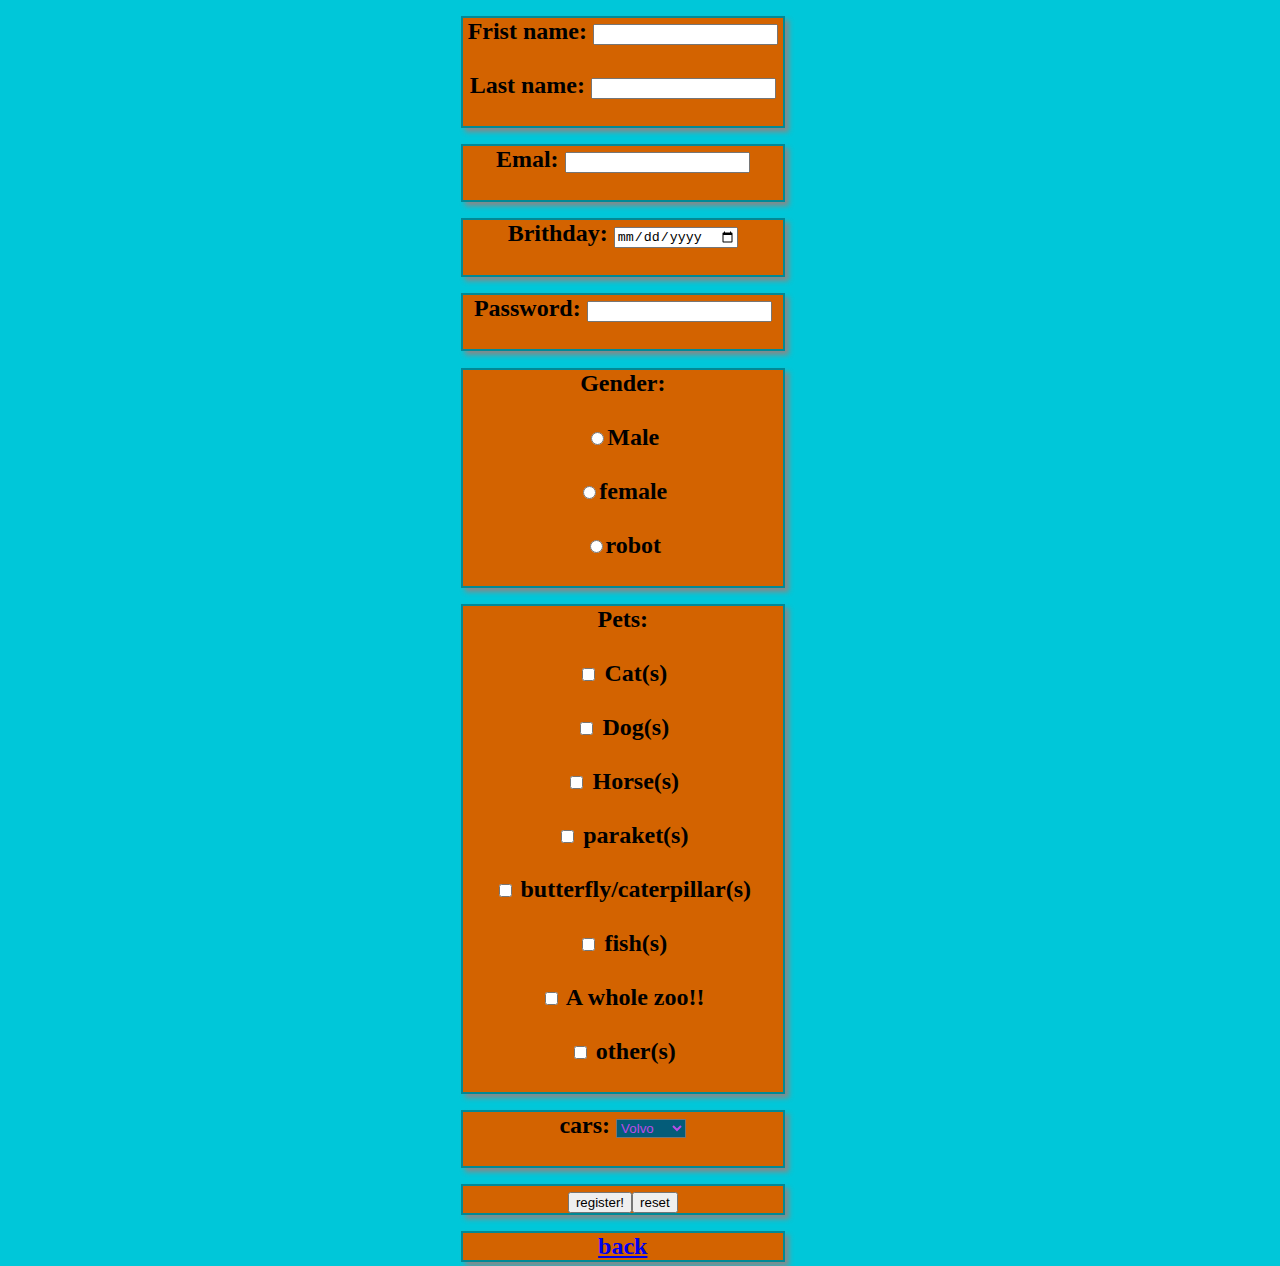
<file: register.html>
<!DOCTYPE html>
<html>
    <head><title>register</title></head>
    <link rel="stylesheet" type="text/css" href="base_style.css">
    <body>
        <!-- use post not get to not show use not info-->
        <form method="get">
            <h1 class="all_sides">
                Frist name: <input type="text"required name="Frist name"><br><br>
                Last name: <input type="text" required name="Last name"><br><br>
            </h1> 
            <h1 class="all_sides">Emal: <input type="email" required name="email"><br><br></h1>
            <h1 class="all_sides">Brithday: <input type="date" name="Brithday"><br><br></h1>
            <h1 class="all_sides">Password: <input type="password" minlength="5" name="password"><br><br></h1>
            <h1 class="all_sides">
                Gender: <br><br> 
                    <input type="radio" name="gender" value="Male">Male<br><br>
                    <input type="radio" name="gender" value="female">female<br><br>
                    <input type="radio" name="gender" value="robot">robot<br><br>
            </h1>
            <h1 class="all_sides">
                Pets: <br><br>
                    <input type="checkbox" name="cat"> Cat(s) <br><br>
                    <input type="checkbox" name="dog"> Dog(s) <br><br>
                    <input type="checkbox" name="Horse"> Horse(s) <br><br>
                    <input type="checkbox" name="paraket"> paraket(s) <br><br>
                    <input type="checkbox" name="butterfly"> butterfly/caterpillar(s) <br><br>
                    <input type="checkbox" name="fish"> fish(s) <br><br>
                    <input type="checkbox" name="a whole zoo!!"> A whole zoo!! <br><br>
                    <input type="checkbox" name="other pet"> other(s) <br><br>
            </h1>
            <h1 class="all_sides">
                cars: <select name="cars" class="cars">
                    <option value="volvo" name="volvo">Volvo</option>
                    <option value="audi" name="audi">Audi</option>
                    <option value="cadillac"name="cadillac">Cadillac</option>
                    <option value="jeep" name=" jeep">Jeep</option>
                    <option value="tesla" name="tesla">Tesla</option>
                    <option value="ford" name="ford">Ford</option>
                </select><br><br>
            </h1>
                    
            <h1 class="all_sides"><input type="submit" value="register!"><input type="reset" value="reset"></h1>
            
        </form>
        <a href="index.html"><h1 class="all_sides">back</h1></a>
    </body>
</html>
</file>
<file: base_style.css>
body {
    margin: 0px;
    background-color: rgb(0, 199, 217);
}


.all_sides_pic {
    position: relative;
    left: 33%;
    font-size: 1.5em;
    text-align: center;
    border-top: 2px solid rgb(0, 137, 150);
    border-bottom: 2px solid rgb(0, 137, 150);
    border-left: 2px solid rgb(0, 137, 150);
    margin-bottom: 5px;
    
}




.contaner {
    display: flex;
    flex-wrap: wrap;
    justify-content: center;

}


h1 {
    background-color: rgb(211, 99, 0);
    font-family: cursive;
    font-size: 1.5em;
    width: 25%;
    text-align: center;
    box-shadow: 4px 4px 5px #888888;
    border-right: 2px solid rgb(0, 137, 150);
    position: relative;
    left: 36%;
    border-top: 2px solid rgb(0, 137, 150);
    border-bottom: 2px solid rgb(0, 137, 150);
    border-left: 2px solid rgb(0, 137, 150);
    margin-bottom: 5px;
    }

.top-right {
    z-index: 1;
    background-color: rgb(211, 99, 0);
    position: sticky;
    top: 0%;
    font-size: 2em;
    right: 100%;
    border-top: 0px;
    border-right: 0px;
    border-left: 0px;
    width: 100%;
}j


input, .cars {
    color: rgb(187, 76, 231);
    background-color: rgb(4, 92, 121);
}



img {
    width: 450px;
    height: 300px;
    margin: 10px;
    transition: all 0.5s;
}
   

.sqe_pic {
    width: 300px;
}

img:hover {
    transform: scale(1.1);
}
</file>
